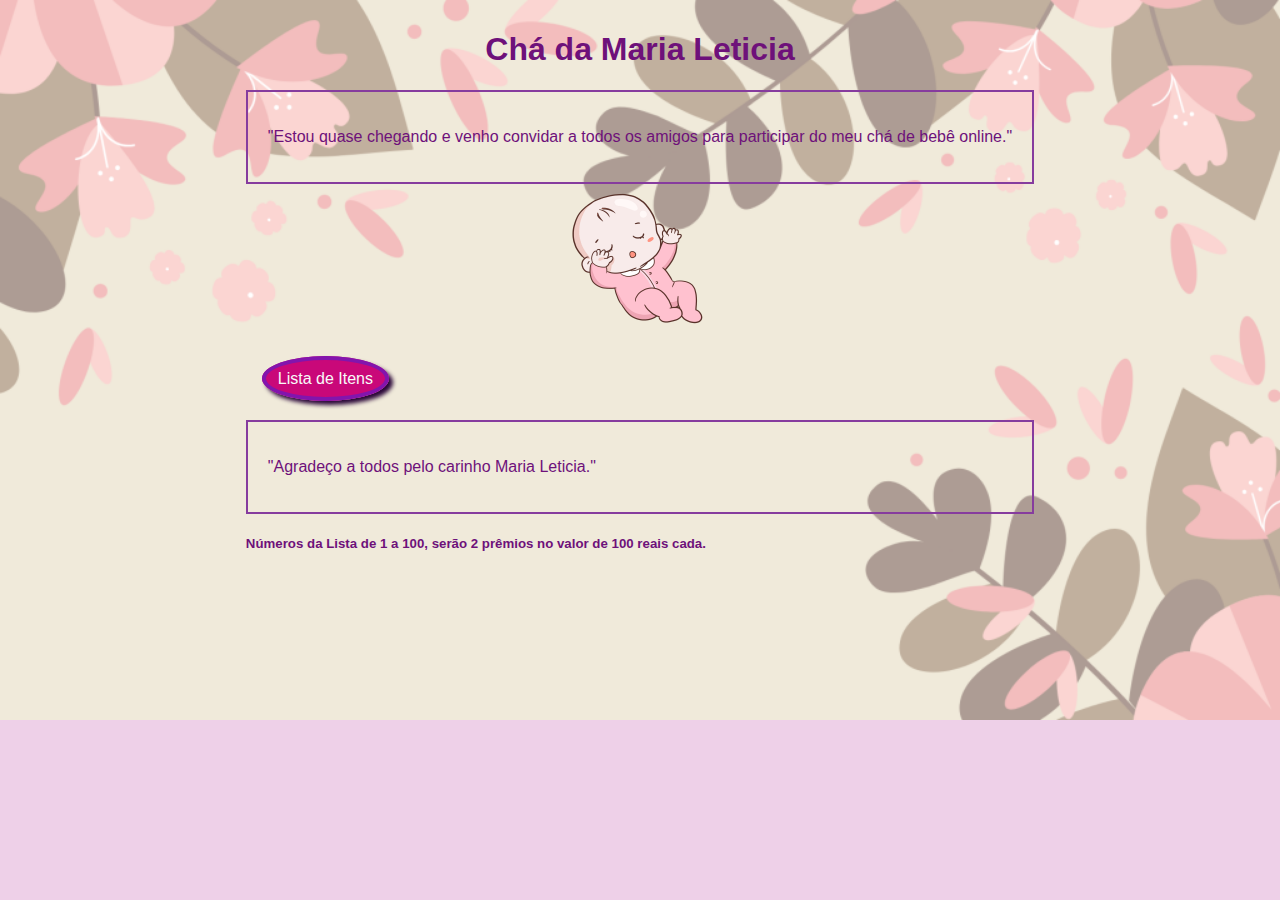
<file: index.html>
<!DOCTYPE html>
<html lang="en">
<head>
    <meta charset="UTF-8">
    <meta http-equiv="X-UA-Compatible" content="IE=edge">
    <meta name="viewport" content="width=device-width, initial-scale=1.0">
    <link rel='stylesheet' type='text/css' href='css/style.css'>
    <title>Document</title>
</head>
<body>

</body>
</html>
</head>

<div class="container">
    <header>
        <div class="center"><h1>Chá da Maria Leticia</h1></div>
    
        <div class="balao">
            <p>"Estou quase chegando e venho convidar a todos os amigos para participar do meu chá de bebê online."</p>
        </div> 
        <div class="center">
            <img src="./imag/Iconbb.png">
        </div>
        <nav>
            <Ul>
                <li>
                    <a class="btn" href="ListadeItens.html">Lista de Itens</a>
                </li>
            </Ul>
        </nav>
        <div class="balao">
            <p>"Agradeço a todos pelo carinho Maria Leticia."</p>
        </div>
        
    </header>
    <h5>Números da Lista de 1 a 100, serão 2 prêmios no valor de 100 reais cada.</h5>

        <ul id="listaTarefas">
        </ul>
    </div>   
    
    <div id="janelaEdicao">
        <button id="janelaEdicaoBtnFechar">
            <i class="fa fa-remove fa-2x"></i>
        </button>
        <h2 id="idTarefaEdicao">#1021</h2>
        <hr>
        <form>
            <div class="frm-linha">
                <label for="nome">Nome</label>
                <input type="text" id="inputTarefaNomeEdicao">
            </div>
            <div class="frm-linha">
                <button id="btnAtualizarTarefa">Salvar</button>
            </div>
        </form>
    </div>
    <div id="janelaEdicaoFundo"></div>
    
   
</div>


</body>
</html>
</file>
<file: css/style.css>
body {
    background: rgb(238, 208, 232);
    color: rgb(110, 17, 122);
    margin: 0;
    font-family: Arial, Helvetica, sans-serif;
    font-size: 1rem;
    background-image: url(../imag/flores.webp);
    background-repeat: no-repeat;
    background-size: cover;

    display: flex;
    flex-direction: column;
    align-items: center;
    justify-content: center;
    margin: 10px;

}

.balao {
    padding: 20px;
    border: 2px solid rgb(134, 60, 158)
    
    
 
}

.balao::after{

    width: 25px;
    height: 25px;
    display: block;
    position: absolute;
    border: 2px solid;
    border-color: white;
    border-color: transparent blue blue transparent;
    transform: rotate(deg);
}

ul {
    display: flex;
    justify-content: space-between;
    list-style-type: none;
    align-items: center;
    padding: 16px;
}

a{
    color: #9b20a7;
    text-decoration: none;



}
.conteudo {
    margin: 0 auto;
    width: 100%;;
    max-width: 450px;
    margin-top: 50px;
    margin-bottom: 50px;
    background: #2fbde0;
    padding: 55px;
    border-radius: 12px;
}

.topo {
   display: flex;
   justify-content: space-between;
   margin-bottom: 35px;     
}

.topo input {
    width: 350px;
    padding: 15px;
    border-radius: 12px;
    border: 1px solid #d682bd;
    outline: none;
    font-size: 1.2rem;
    background: #d682bd;
    color: rgb(14, 13, 13);
}

.topo button {
    width: 45px;
    border-radius: 12px;
    border: 1px solid #d682bd;
    background: #d682bd;
    color: rgb(134, 60, 158);
    outline: none;
}

.topo button:hover {
    background: #5b128b;
    cursor: pointer;
}

#listaTarefas {
    list-style-type: none;
    padding: 0;
    margin: 0;
}

#listaTarefas li {
    padding: 20px;
    background: #cd7ed4;
    border-radius: 12px;
    display: flex;
    justify-content: space-between;
    align-items: center;
    margin-top: 20px;
}

.btnAcao {
    border-radius: 20px;
    border: 1px solid #191818;
    width: 38px;
    height: 38px;
    margin-right: 8px;
    cursor: pointer;
    background: #ae30ce;
    color: #FFF;
    outline: none;
}

.btnAcao:hover {
    background: #c929a1;
}

.textoTarefa {
    overflow: hidden;
    text-overflow: ellipsis;
    width: 290px;
    white-space: nowrap;
}

#janelaEdicao {
    position: fixed;
    top: 50%;
    left: 50%;
    transform: translate(-50%, -50%);
    padding: 20px;
    background: #191818;
    border: 1px solid #2f2e2e;
    width: 415px;
    border-radius: 12px;
    z-index: 200;
    display: none;
}

#janelaEdicao.abrir {
    display: block !important;
}

#janelaEdicaoFundo {
    position: fixed;
    top: 0;
    background-color: #000;
    bottom: 0;
    left: 0;
    opacity: 0.9;
    z-index: 100;
    right: 0;
    display: none;
}

#janelaEdicaoFundo.abrir {
   display: block !important;    
}

#janelaEdicaoBtnFechar {
    position: absolute;
    top: -25px;
    right: -18px; 
    width: 50px;
    height: 50px;
    border-radius: 50%;
    border: 1px solid #2d2c2c;
    background: #2d2c2c;
    color: #FFF;
    outline: none;
}

form {
    width: 100%;
    margin-top: 20px;
}

.frm-linha {
    display: flex;
    flex-direction: column;
    margin-bottom: 20px;
}

.frm-linha label {
    margin-bottom: 7px;
}

.frm-linha input {
    padding: 15px;
    border-radius: 12px;
    outline: none;
    border: 1px solid #191818;
    font-size: 1.2rem;
    background: #2d2c2c;
    color: #FFF;
}

.frm-linha button {
    background: #2d2c2c;
    border: 1px solid #191818;
    padding: 7px;
    margin-bottom: 10px;
    border-radius: 12px;
    color: #CCC;
    cursor: pointer;
    height: 50px;
    font-size: 1.3rem;
    outline: none;
}

.frm-linha button:hover {
    background: #3a3b3c;
} 

img {

    width: 150px;
    height: 150px;
    
}

.center {

    text-align: center;
}

h2 {

    color: #5c1074;
}

h3 {

    color: rgb(88, 12, 133);
}

h4 {

    color: rgb(98, 8, 121);
}

.container {

    padding: 0px 50px;
}

nav a:hover{
    color: #2fbde0;
}

.btn {

    padding: 10px 12px;
    width: 100px;
    color: #f8faf8;
    background: hsl(325, 92%, 41%);;
    border: 4px solid #8215ad;
    border-radius: 50%;
    text-align: center;
    user-select: none;
    cursor: pointer;
    box-shadow: 4px 4px 4px #2a0638;
   
}

.btn:hover {

    box-shadow: 4px 4px 4px #a107dd;
    background-color: #4fc5da;
    
}
</file>
